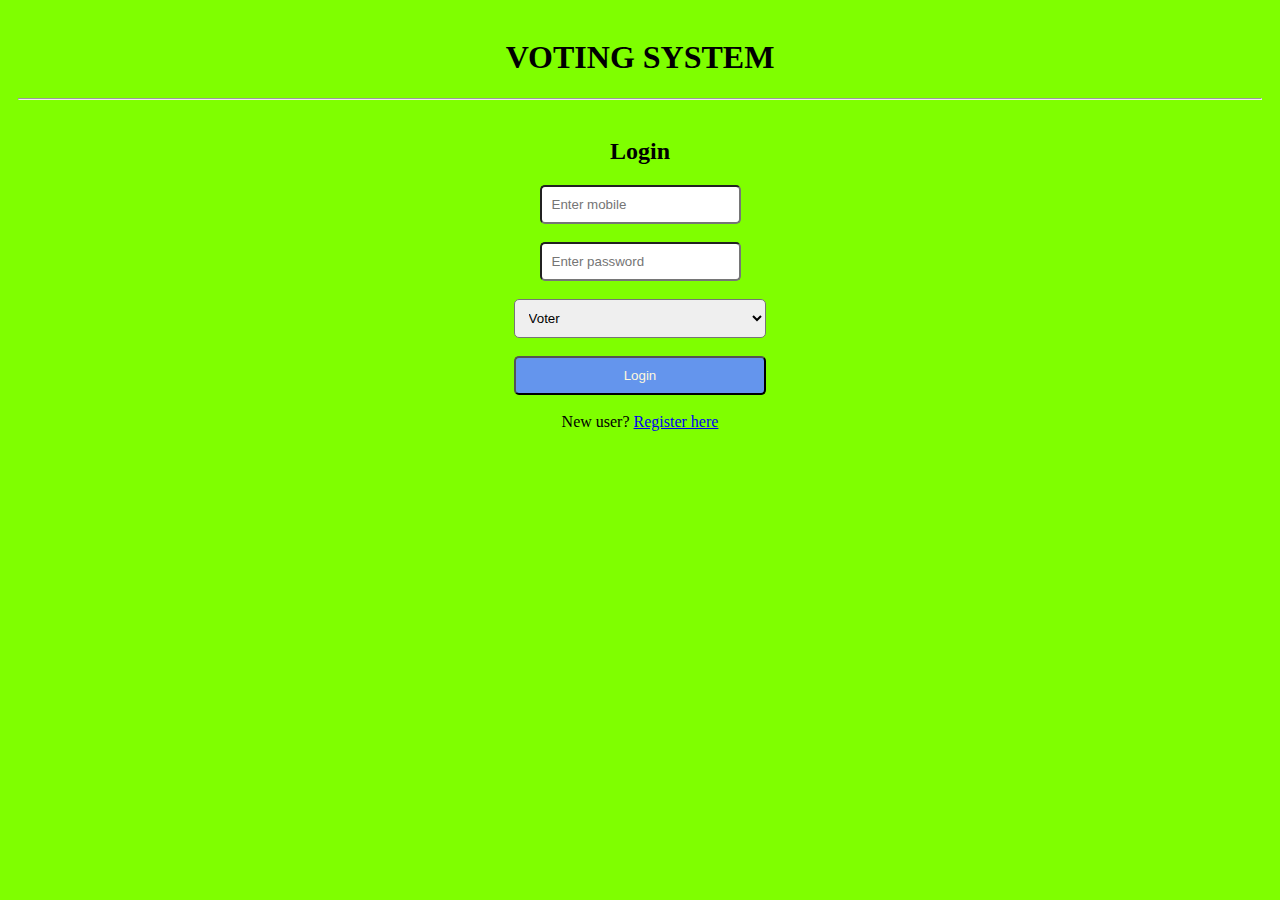
<file: index.html>
<html>
    <head>
        <title> Voting System</title>
        <link rel="stylesheet" href="css/stylesheet.css">
    </head>
        <body>
            <center>
            <div id="headerSection">
                <h1>VOTING SYSTEM</h1>
                <hr>
            </div>
            <div id="bodySection">
                <form action="api/login.php" method = "POST"> 
                    <h2>
                        Login
                    </h2>
                    <input type="number" name="mobile" placeholder="Enter mobile"><br><br>
                    <input type="password" name="password" placeholder="Enter password"><br><br>
                    <select id="dropbox" name="role">
                        <option value="1"> Voter </option>
                        <option value="2">Group</option>
                    </select><br><br>
                    <button id="loginbtn" type="submit">Login</button><br><br>
                    New user? <a href="routes/register.html">Register here </a>
                </form>
            </div>
        </center>
        </body>
    </html>
</file>
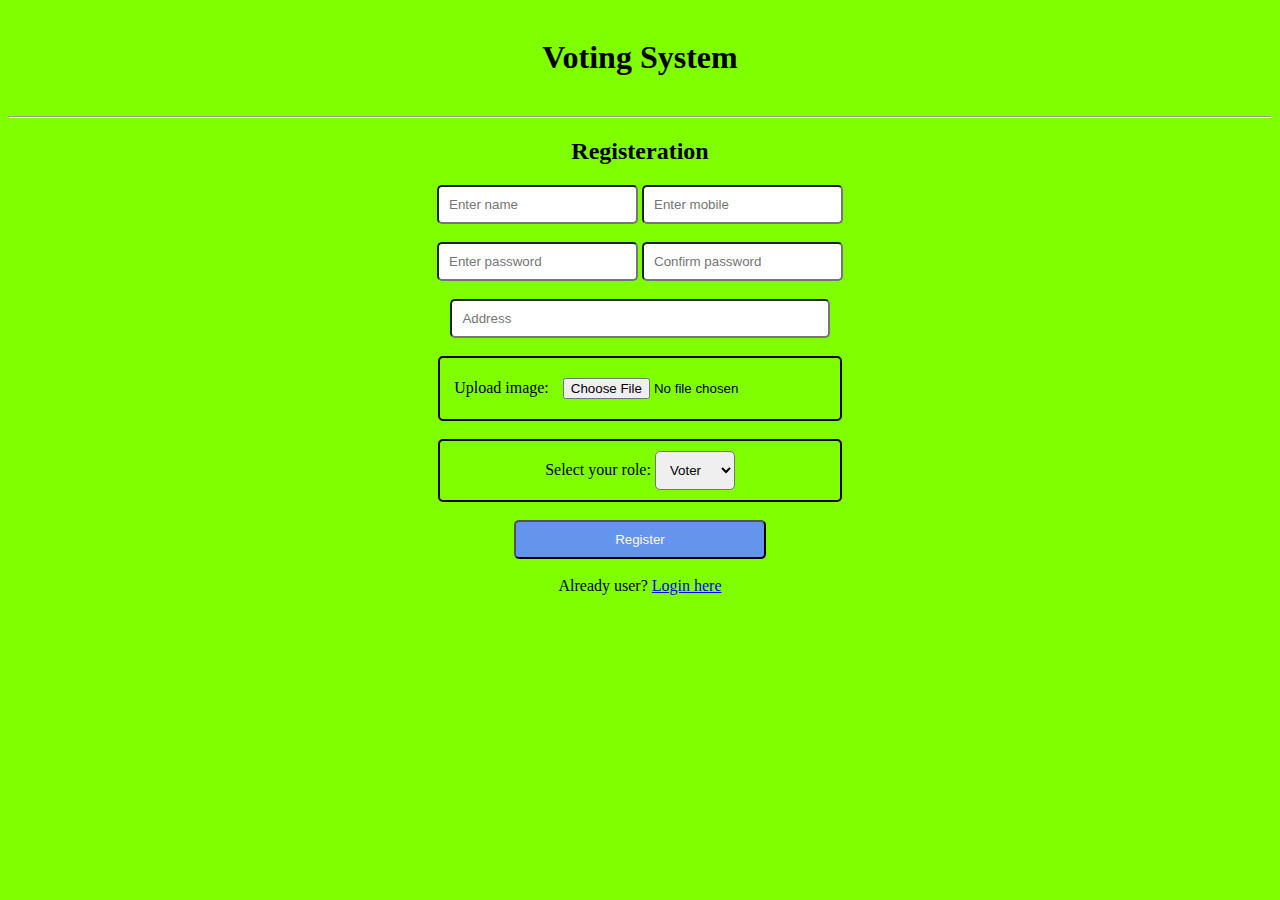
<file: routes/register.html>
<html>
    <head>
        <title> Voting System-Registration</title>
        <link rel="stylesheet" href="../css/stylesheet.css">    
    </head>
    <body>
        <style>
            #address{
                width: 30%;
            }
            #imagepart{
                border: 2px solid black;
                border-radius: 5px;
                padding: 10px;
                width: 30%;

            }
            #role{
                border: 2px solid black;
                border-radius: 5px;
                padding: 10px;
                width: 30%;
            }
            #role select{
                border-radius: 5px;
                padding: 10px;
            }
            
        </style>
        <center>
        <div id="headerSection">
        <h1> Voting System</h1>
        </div>
        <hr>
        <div id="bodySection">
        <h2>Registeration</h2>
        <form action="../api/register.php" method="POST" enctype="multipart/form-data">
          <input type="text" name="name" placeholder="Enter name">
          <input type="number" name="mobile" placeholder="Enter mobile"><br><br>
          <input type="password" name="password" placeholder="Enter password">
          <input type="password" name="cpassword" placeholder="Confirm password"><br><br>
          <input id="address" type="text" name="Address" placeholder="Address"><br><br>
          <center>
          <div id="imagepart">
            Upload image:  <input type="file" name="photo">
          </div>
          <br>
          <div id="role">
            Select your role: <select name="role">
                <option value="1">Voter</option>
                <option value="2">Group</option>
              </select>
          </div>
        </center> 
          <br>
              
          
          <button style="padding: 10px;
          border-radius: 5px;
          width: 20%;
          background-color: cornflowerblue;
          color: cornsilk;
          border-radius: 5px;">Register</button><br><br>
          Already user? <a href="../index.html">Login here</a>
        </form>
        </div>
    </center>
    </body>
</html>
</file>
<file: css/stylesheet.css>
body{
    
    background-color: chartreuse;
}
#headerSection{
 padding: 10px;   
}
#headerSection h1{
    font-family: Cursive;
}
input{
    padding: 10px;
    border-radius: 5px;
}
#dropbox{
    padding: 10px;
    border-radius: 5px;
    width: 20%;
}
#loginbtn{
    padding: 10px;
    border-radius: 5px;
    width: 20%;
    background-color: cornflowerblue;
    color: cornsilk;
    border-radius: 5px;
}
</file>
